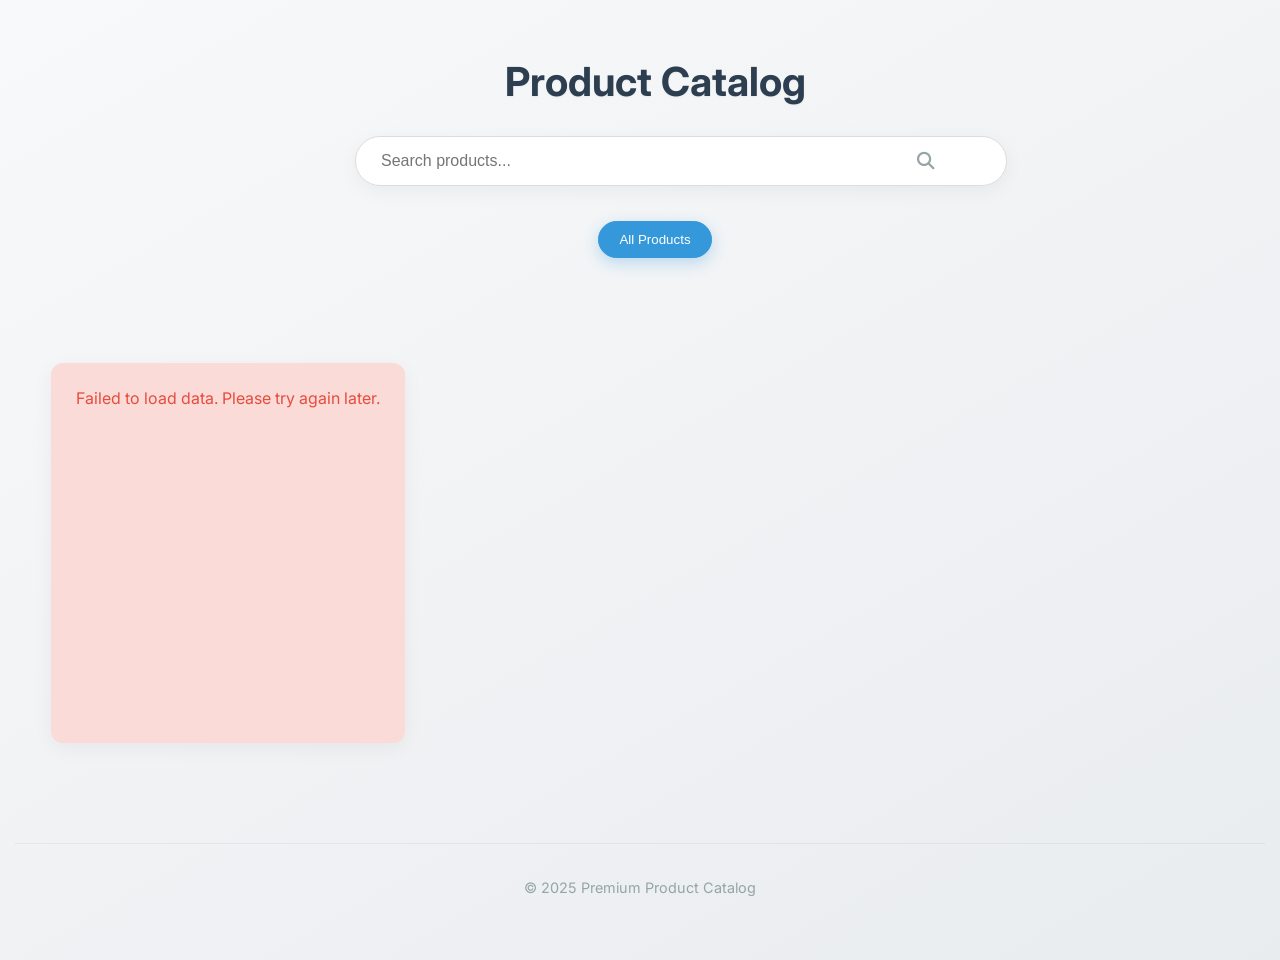
<file: frontend/HTML_Codes/index.html>
<!DOCTYPE html>
<html lang="en">
<head>
    <meta charset="UTF-8">
    <meta name="viewport" content="width=device-width, initial-scale=1.0">
    <title>Product Catalog - Premium Shopping</title>
    <link rel="stylesheet" href="css/products.css">
    <link rel="stylesheet" href="https://cdnjs.cloudflare.com/ajax/libs/font-awesome/6.4.0/css/all.min.css">
    <link rel="preconnect" href="https://fonts.googleapis.com">
    <link rel="preconnect" href="https://fonts.gstatic.com" crossorigin>
    <link href="https://fonts.googleapis.com/css2?family=Inter:wght@400;500;600;700&display=swap" rel="stylesheet">
</head>
<body>
    <header>
        <h1>Product Catalog</h1>
        
        <div class="search-container">
            <input type="text" id="search-input" placeholder="Search products...">
            <i class="fa-solid fa-search search-icon"></i>
        </div>
        
        <div class="filters">
            <button class="filter-button active" data-category="all">All Products</button>
            <!-- Category filters will be added dynamically -->
        </div>
    </header>
    
    <main id="product-container">
        <div class="loading">Loading products...</div>
    </main>
    
    <footer>
        <p>© 2025 Premium Product Catalog</p>
    </footer>
    
    <script src="js/products.js"></script>
</body>
</html>
</file>
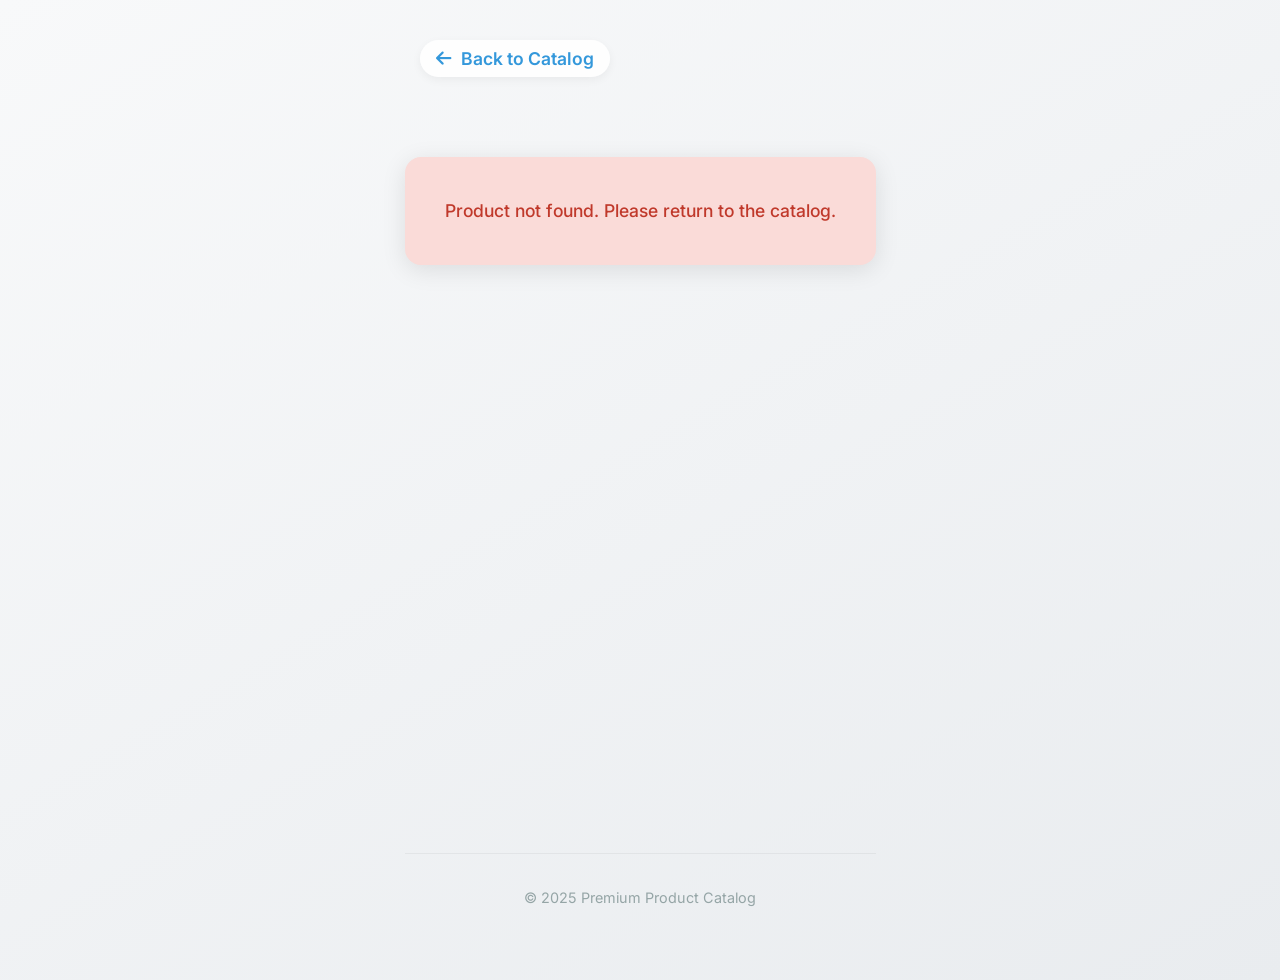
<file: frontend/HTML_Codes/product-detail.html>
<!DOCTYPE html>
<html lang="en">
<head>
    <meta charset="UTF-8">
    <meta name="viewport" content="width=device-width, initial-scale=1.0">
    <title>Product Detail</title>
    <link rel="stylesheet" href="css/products.css">
    <link rel="stylesheet" href="css/product-detail.css">
    <link rel="stylesheet" href="https://cdnjs.cloudflare.com/ajax/libs/font-awesome/6.4.0/css/all.min.css">
    <link rel="preconnect" href="https://fonts.googleapis.com">
    <link rel="preconnect" href="https://fonts.gstatic.com" crossorigin>
    <link href="https://fonts.googleapis.com/css2?family=Inter:wght@400;500;600;700&display=swap" rel="stylesheet">
</head>
<body>
    <div class="container">
        <header>
            <div class="back-button">
                <a href="index.html"><i class="fas fa-arrow-left"></i> Back to Catalog</a>
            </div>
        </header>
        
        <main id="product-detail-container">
            <div class="loading">Loading product details...</div>
        </main>
        
        <footer>
            <p>© 2025 Premium Product Catalog</p>
        </footer>
    </div>
    
    <script src="js/product-detail.js"></script>
</body>
</html>
</file>
<file: frontend/HTML_Codes/css/products.css>
body {
    font-family: 'Inter', 'Segoe UI', Tahoma, Geneva, Verdana, sans-serif;
    background: linear-gradient(150deg, #f8f9fa 0%, #e9ecef 100%);
    margin: 0;
    padding: 30px 15px;
    color: #343a40;
    min-height: 100vh;
    display: flex;
    flex-direction: column;
}

header {
    width: 100%;
    max-width: 1400px;
    margin: 0 auto 30px;
    padding: 0 15px;
}

main {
    flex: 1;
    width: 100%;
}

footer {
    margin-top: 60px;
    text-align: center;
    color: #95a5a6;
    font-size: 0.9em;
    padding: 20px 0;
    border-top: 1px solid rgba(0,0,0,0.05);
}

h1 {
    text-align: center;
    margin-bottom: 30px;
    color: #2c3e50;
    font-weight: 700;
    font-size: 2.5rem;
    text-shadow: 0 1px 2px rgba(0,0,0,0.05);
}

#product-container {
    display: grid;
    grid-template-columns: repeat(auto-fill, minmax(300px, 1fr));
    gap: 30px;
    max-width: 1400px;
    margin: 0 auto;
    padding: 0 15px;
}

.product-tile {
    background: #fff;
    border-radius: 16px;
    box-shadow: 0 10px 25px rgba(0,0,0,0.05);
    overflow: hidden;
    transition: transform 0.3s, box-shadow 0.3s;
    display: flex;
    flex-direction: column;
    position: relative;
    height: 100%;
}

.product-tile:hover {
    transform: translateY(-8px);
    box-shadow: 0 15px 35px rgba(0,0,0,0.1);
}

.image-container {
    position: relative;
    width: 100%;
    padding-top: 100%; /* 1:1 aspect ratio (square) */
    overflow: hidden;
    background: #f8f9fa;
}

.product-image {
    position: absolute;
    top: 0;
    left: 0;
    width: 100%;
    height: 100%;
    object-fit: contain;
    object-position: center;
    transition: transform 0.5s;
    padding: 0px;
    box-sizing: border-box;
    filter: drop-shadow(0 10px 20px rgba(0, 0, 0, 0.1));
}

.product-tile:hover .product-image {
    transform: scale(1.05);
}

.product-info {
    padding: 25px;
    flex-grow: 1;
    display: flex;
    flex-direction: column;
    border-top: 1px solid #f1f1f1;
    background: #fff;
}

.product-title {
    font-size: 1.4em;
    font-weight: 600;
    margin-bottom: 12px;
    color: #2c3e50;
    line-height: 1.3;
}

.product-price {
    color: #27ae60;
    font-weight: bold;
    font-size: 1.5em;
    margin-bottom: 15px;
    display: flex;
    align-items: baseline;
}

.currency-symbol {
    font-size: 0.7em;
    margin-right: 2px;
    font-weight: normal;
    opacity: 0.8;
    color: #27ae60;
}

.product-description {
    color: #7f8c8d;
    font-size: 0.95em;
    line-height: 1.6;
    flex-grow: 1;
    margin-bottom: 20px;
}

.product-category {
    display: inline-flex;
    align-items: center;
    background: #f1f8e9;
    color: #558b2f;
    padding: 6px 12px;
    border-radius: 50px;
    font-size: 0.85em;
    font-weight: 500;
    margin-bottom: 15px;
    box-shadow: 0 2px 5px rgba(0,0,0,0.05);
}

.product-category::before {
    content: '';
    display: inline-block;
    width: 6px;
    height: 6px;
    background-color: #558b2f;
    border-radius: 50%;
    margin-right: 6px;
}

.product-actions {
    display: flex;
    justify-content: center;
    margin-top: auto;
}

.btn {
    padding: 12px 24px;
    border: none;
    border-radius: 8px;
    font-weight: 600;
    font-size: 0.95em;
    cursor: pointer;
    transition: all 0.25s;
    text-align: center;
    box-shadow: 0 2px 5px rgba(0,0,0,0.1);
    width: 100%;
    max-width: 220px;
}

.btn-primary {
    background: #3498db;
    color: white;
}

.btn-primary:hover {
    background: #2980b9;
    transform: translateY(-3px);
    box-shadow: 0 6px 15px rgba(52, 152, 219, 0.3);
}

.stock-info {
    position: absolute;
    top: 15px;
    right: 15px;
    padding: 6px 12px;
    border-radius: 50px;
    font-size: 0.8em;
    font-weight: 600;
    z-index: 2;
    box-shadow: 0 3px 8px rgba(0,0,0,0.1);
}

.out-of-stock {
    background: rgba(231, 76, 60, 0.9);
    color: white;
}

.low-stock {
    background: rgba(243, 156, 18, 0.9);
    color: white;
}

.in-stock {
    background: rgba(46, 204, 113, 0.9);
    color: white;
}

.featured-badge {
    position: absolute;
    top: 15px;
    left: 15px;
    background: linear-gradient(135deg, #f1c40f, #f39c12);
    color: white;
    padding: 6px 12px;
    border-radius: 50px;
    font-size: 0.8em;
    font-weight: 600;
    z-index: 2;
    box-shadow: 0 3px 8px rgba(0,0,0,0.1);
    text-transform: uppercase;
    letter-spacing: 0.5px;
}

.filters {
    display: flex;
    justify-content: center;
    margin-bottom: 35px;
    flex-wrap: wrap;
    gap: 15px;
}

.filter-button {
    background: white;
    border: 1px solid #ddd;
    border-radius: 25px;
    padding: 10px 20px;
    cursor: pointer;
    transition: all 0.25s;
    font-weight: 500;
    box-shadow: 0 2px 5px rgba(0,0,0,0.05);
}

.filter-button:hover {
    background: #f5f7fa;
    transform: translateY(-2px);
    box-shadow: 0 5px 15px rgba(0,0,0,0.08);
}

.filter-button.active {
    background: #3498db;
    color: white;
    border-color: #3498db;
    box-shadow: 0 5px 15px rgba(52, 152, 219, 0.3);
}

.search-container {
    max-width: 600px;
    margin: 0 auto 35px;
    position: relative;
}

#search-input {
    width: 100%;
    padding: 15px 25px;
    border: 1px solid #ddd;
    border-radius: 30px;
    font-size: 1em;
    box-shadow: 0 5px 20px rgba(0,0,0,0.05);
    transition: all 0.3s;
}

#search-input:focus {
    outline: none;
    box-shadow: 0 5px 25px rgba(52, 152, 219, 0.2);
    border-color: #3498db;
}

.search-icon {
    position: absolute;
    right: 20px;
    top: 50%;
    transform: translateY(-50%);
    color: #95a5a6;
    font-size: 1.1em;
}

@media (max-width: 768px) {
    #product-container {
        grid-template-columns: repeat(auto-fill, minmax(250px, 1fr));
    }
    
    body {
        padding: 15px 10px;
    }
    
    h1 {
        font-size: 2rem;
    }
    
    .product-info {
        padding: 20px;
    }
    
    footer {
        margin-top: 40px;
    }
}

.loading {
    text-align: center;
    padding: 60px;
    font-size: 1.2em;
    color: #7f8c8d;
    background: white;
    border-radius: 12px;
    box-shadow: 0 5px 20px rgba(0,0,0,0.05);
    margin: 40px auto;
    max-width: 500px;
}

.loading::after {
    content: "";
    display: inline-block;
    width: 20px;
    animation: dots 1.5s infinite;
}

@keyframes dots {
    0%, 20% { content: "."; }
    40% { content: ".."; }
    60%, 100% { content: "..."; }
}

.error-message {
    text-align: center;
    padding: 25px;
    color: #e74c3c;
    background: #fadbd8;
    border-radius: 12px;
    margin: 40px auto;
    max-width: 80%;
    box-shadow: 0 5px 20px rgba(0,0,0,0.05);
}
</file>
<file: frontend/HTML_Codes/css/product-detail.css>
/* Product Detail Page Styles */
body {
    background: linear-gradient(150deg, #f8f9fa 0%, #e9ecef 100%);
    color: #343a40;
    font-family: 'Inter', 'Segoe UI', Tahoma, Geneva, Verdana, sans-serif;
    min-height: 100vh;
    margin: 0;
    padding: 0;
}

.container {
    /* max-width: 1200px; */
    margin: 0 auto;
    padding: 40px 20px;
    display: flex;
    flex-direction: column;
    min-height: 100vh;
}

header {
    margin-bottom: 40px;
}

main {
    flex-grow: 1;
}

footer {
    margin-top: 60px;
    text-align: center;
    color: #95a5a6;
    font-size: 0.9em;
    padding: 20px 0;
    border-top: 1px solid rgba(0,0,0,0.05);
}

.back-button {
    margin-bottom: 0;
}

.back-button a {
    display: inline-flex;
    align-items: center;
    color: #3498db;
    text-decoration: none;
    font-weight: 600;
    font-size: 1.1em;
    transition: all 0.3s;
    padding: 8px 16px;
    border-radius: 40px;
    background: rgba(255, 255, 255, 0.9);
    box-shadow: 0 3px 10px rgba(0, 0, 0, 0.05);
}

.back-button a:hover {
    color: #2980b9;
    transform: translateX(-5px);
    background: white;
    box-shadow: 0 4px 15px rgba(0, 0, 0, 0.1);
}

.back-button i {
    margin-right: 10px;
}

.product-detail {
    display: flex;
    background: #fff;
    border-radius: 16px;
    overflow: hidden;
    box-shadow: 0 15px 40px rgba(0, 0, 0, 0.08);
    position: relative;
    min-height: 80vh;
}

.product-image-container {
    background: #f8f9fa;
    position: relative;
    overflow: hidden;
    /* padding: 20px; */
    width: 100%;
    min-height: 600px;
    display: flex;
    align-items: center;
    justify-content: center;
    box-sizing: border-box;
}

.product-image-container img.product-image {
    max-height: 100%;
    margin: 0 !important;
    /* max-height: 560px; */
    width: 100%;
    height: 100%;
    object-fit: contain;
    transition: transform 0.5s;
    filter: drop-shadow(0 10px 25px rgba(0, 0, 0, 0.2));
    position: relative;
    margin: auto;
    display: block;
}

.product-image-container img.product-image:hover {
    transform: scale(1.03);
}

.product-info-container {
    padding: 50px 40px;
    width: 40%;
    min-width: 400px;
}

.product-category {
    display: inline-flex;
    align-items: center;
    background: #f1f8e9;
    color: #558b2f;
    padding: 6px 18px;
    border-radius: 50px;
    font-size: 0.9em;
    font-weight: 500;
    margin-bottom: 24px;
    box-shadow: 0 2px 5px rgba(0, 0, 0, 0.05);
    max-width: fit-content;
}

.product-category::before {
    content: '';
    display: inline-block;
    width: 8px;
    height: 8px;
    background-color: #558b2f;
    border-radius: 50%;
    margin-right: 8px;
}

.product-title {
    font-size: 2.7em;
    font-weight: 700;
    color: #2c3e50;
    margin: 0 0 20px 0;
    line-height: 1.2;
}

.product-price {
    font-size: 2.3em;
    font-weight: 700;
    color: #27ae60;
    margin-bottom: 30px;
    display: flex;
    align-items: baseline;
}

.currency-symbol {
    font-size: 0.6em;
    margin-right: 5px;
    font-weight: 600;
    color: #27ae60;
    opacity: 0.8;
}

.product-description {
    font-size: 1.15em;
    line-height: 1.7;
    color: #505A67;
    margin-bottom: 35px;
    padding-bottom: 35px;
    border-bottom: 1px solid #eaecef;
}

.product-meta {
    display: grid;
    grid-template-columns: 1fr 1fr;
    gap: 20px 40px;
}

.meta-item {
    margin-bottom: 10px;
    display: flex;
    flex-direction: column;
}

.meta-label {
    font-weight: 600;
    color: #7f8c8d;
    margin-bottom: 5px;
    font-size: 0.95em;
}

.meta-value {
    color: #2c3e50;
    font-weight: 500;
}

.stock-badge {
    display: inline-block;
    padding: 5px 15px;
    border-radius: 50px;
    font-weight: 600;
    font-size: 0.85em;
    margin-left: 10px;
}

.out-of-stock {
    background: rgba(231, 76, 60, 0.2);
    color: #c0392b;
}

.low-stock {
    background: rgba(243, 156, 18, 0.2);
    color: #d35400;
}

.in-stock {
    background: rgba(46, 204, 113, 0.2);
    color: #27ae60;
}

.tags-list {
    display: flex;
    flex-wrap: wrap;
    gap: 8px;
}

.tag {
    background: #ecf0f1;
    color: #7f8c8d;
    padding: 5px 12px;
    border-radius: 50px;
    font-size: 0.85em;
    transition: all 0.2s;
}

.tag:hover {
    background: #dfe4e6;
    transform: translateY(-2px);
}

.featured-badge {
    position: absolute;
    top: 20px;
    left: 20px;
    background: linear-gradient(135deg, #f1c40f, #f39c12);
    color: #ffffff;
    padding: 8px 18px;
    border-radius: 50px;
    font-size: 0.95em;
    font-weight: 600;
    z-index: 2;
    box-shadow: 0 3px 8px rgba(0, 0, 0, 0.15);
    text-transform: uppercase;
    letter-spacing: 0.5px;
}

.meta-full-width {
    grid-column: 1 / -1;
}

.meta-separator {
    grid-column: 1 / -1;
    width: 100%;
    height: 1px;
    background: #eaecef;
    margin: 15px 0;
}

.meta-dates {
    grid-column: 1 / -1;
    display: flex;
    flex-direction: column;
    font-size: 0.9em;
    color: #95a5a6;
    margin-top: 20px;
    border-top: 1px solid #eaecef;
    padding-top: 20px;
}

.date-item {
    display: flex;
    align-items: center;
    margin-bottom: 8px;
}

.date-item i {
    margin-right: 8px;
    font-size: 0.9em;
}

@media (max-width: 992px) {
    .product-detail {
        flex-direction: column;
    }
    
    .product-image-container {
        width: 100%;
        height: auto;
        min-height: 400px;
        /* padding: 30px; */
    }
    
    .product-image-container img.product-image {
        max-height: 400px;
    }
    
    .product-info-container {
        width: 100%;
        min-width: auto;
    }
    
    .product-title {
        font-size: 2.3em;
    }
    
    .product-meta {
        grid-template-columns: 1fr;
    }
}

@media (max-width: 768px) {
    .product-detail {
        flex-direction: column;
    }
    
    .product-image-container {
        width: 100%;
        min-height: 300px;
        /* padding: 20px; */
    }
    
    .product-image-container img.product-image {
        max-height: 300px;
    }
    
    .product-info-container {
        padding: 30px;
    }
    
    .product-title {
        font-size: 2em;
    }
    
    .product-meta {
        margin-top: 20px;
    }
    
    .container {
        padding: 20px;
    }
    
    footer {
        margin-top: 40px;
    }
}

.error-message {
    text-align: center;
    padding: 40px;
    background: #fadbd8;
    color: #c0392b;
    border-radius: 16px;
    margin: 40px auto;
    max-width: 500px;
    box-shadow: 0 5px 25px rgba(0, 0, 0, 0.1);
    font-weight: 500;
    font-size: 1.1em;
    line-height: 1.6;
}

.loading {
    text-align: center;
    padding: 60px;
    font-size: 1.2em;
    color: #7f8c8d;
    background: white;
    border-radius: 12px;
    box-shadow: 0 5px 20px rgba(0,0,0,0.05);
    margin: 40px auto;
    max-width: 500px;
}

.loading::after {
    content: "";
    display: inline-block;
    width: 20px;
    animation: dots 1.5s infinite;
}

@keyframes dots {
    0%, 20% { content: "."; }
    40% { content: ".."; }
    60%, 100% { content: "..."; }
}
</file>
